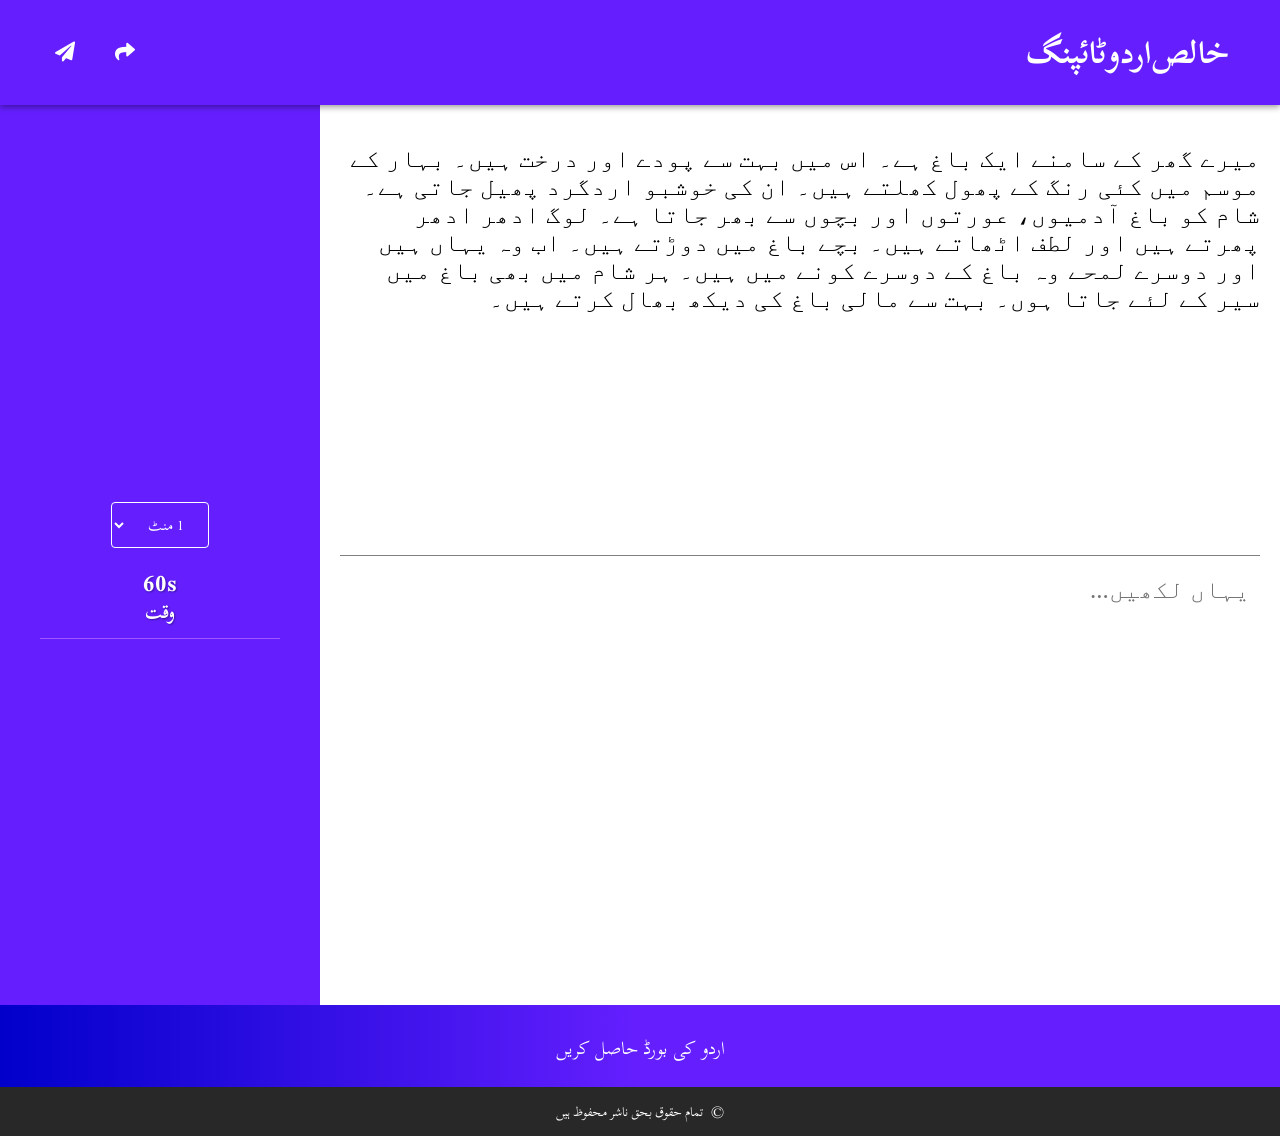
<file: index.html>
<!DOCTYPE html>
<html lang="ur">

<head>
    <meta charset="UTF-8">
    <meta http-equiv="X-UA-Compatible" content="IE=edge">
    <meta name="viewport" content="width=device-width, initial-scale=1.0">
    <meta name="author" content="The Designer Khawaja">
    <meta name="description" content="Pracitce your Urdu Speed Typing in a clean and nice environment. This website lets you test your speed in Urdu Typing for Free.">
    <meta name="theme-color" content="#651fff">
    <meta property="og:title" content="Urdu Speed Typing Test">
    <meta property="og:description" content="Pracitce your Urdu Speed Typing in a clean and nice environment. This website lets you test your speed in Urdu Typing for Free.">
    <meta property="og:image" content="img/khalis_urdu_typing_website_for_practice_and_test_of_urdu_speed_typing.png">
    <meta property="og:image:type" content="image/png">
    <meta property="og:image:width" content="400">
    <meta property="og:image:height" content="300">
    <meta property="og:image:alt" content="A screenshot of Khalis Urdu Typing Website">
    <title>Urdu Speed Typing Test | اردو میں تیز ٹائپنگ کا امتحان</title>
    <link rel="stylesheet" href="css/all.css">
    <link rel="stylesheet" href="css/style.css">
    <link rel="preconnect" href="https://fonts.googleapis.com">
    <link rel="preconnect" href="https://fonts.gstatic.com" crossorigin>
    <link href="https://fonts.googleapis.com/css2?family=Amiri&family=Scheherazade+New&display=swap" rel="stylesheet">
</head>

<body>

    <header>
        <div class="heading">
            <h1>
                <a href="https://khalisurdutyping.netlify.app">خالص اردو ٹائپنگ</a>
            </h1>
        </div>
        <nav>
            <a href="javascript:void(0)" onclick="showShare()" class="has-tooltip">
                <i class="fas fa-share" aria-describedby="tool-tip"></i>
                <span class="tooltip" id="too-tip">دوستوں کو بھیجیں</span>
            </a>
            <div class="share-options" id="shareOps">
                <button class="share" type="button" onclick="copyURL()"><i class="fas fa-link"></i></button>
                <input type="url" value="https://khalisurdutyping.netlify.app" id="shareURL" readonly>
            </div>
            <a href="https://www.instagram.com/thedesignerkhawaja" target="_blank" rel="noopener noreferrer" class="has-tooltip"><i class="fas fa-paper-plane" aria-describedby="tool-tip"></i> <span class="tooltip" id="tool-tip">رابطہ کریں</span></a>
        </nav>
    </header>


    <main>
        <div class="test_para">
            <p class="test_text">مندرجہ ذیل ڈبہ میں کلک کریں اور ٹائپنگ شروع کریں</p>
        </div>
        <textarea class="input_area" oninput="processCurrentText()" onfocus="startGame()" placeholder="یہاں لکھیں..."></textarea>
    </main>

    <aside>
        <div class="wrapper timer">
            <div>
                <select name="timer" id="selectTime">
                    <option value="60" selected onclick="setTime()">1 منٹ</option>
                    <option value="120" onclick="setTime()">2 منٹ</option>
                    <option value="300" onclick="setTime()">5 منٹ</option>
                </select>
                <h2 class="curr_time">60s</h2>
            </div>
            <div class="title_text">
                <h3>وقت</h3>
            </div>
        </div>
        <div class="wrapper wpm">
            <div>
                <h2 class="curr_wpm">100</h2>
            </div>
            <div class="title_text">
                <h3>الفاظ فی منٹ</h3>
            </div>
        </div>
        <div class="wrapper cpm">
            <div>
                <h2 class="curr_cpm">100</h2>
            </div>
            <div class="title_text">
                <h3>حروف فی منٹ</h3>
            </div>
        </div>
        <div class="wrapper errors">
            <div>
                <h2 class="curr_errors">0</h2>
            </div>
            <div class="title_text">
                <h3>غلطیاں</h3>
            </div>
        </div>
        <div class="wrapper accuracy">
            <div>
                <h2 class="curr_accuracy">100</h2>
            </div>
            <div class="title_text">
                <h3>درستگی %</h3>
            </div>
        </div>
        <div class="wrapper restart">
            <button class="restart_btn" onclick="restartPage()">دوبارہ کریں</button>
        </div>
    </aside>

    <div class="mobile-message">
        <h2><i class="fas fa-keyboard" style="display: block; margin-bottom: 20px; font-size: 4rem;"></i> اردومیں اپنی ٹائپنگ کی رفتار جانچنے کے لیے اس ویبسائٹ کو اپنے کمپیوٹر پر وِزٹ کریں۔ شکریہ!</h2>
    </div>

    <footer>
        <ul>
            <li><a href="http://mbilalm.com/download/urdu-keyboard.php" target="_blank" rel="noopener noreferrer">اردو کی بورڈ حاصل کریں</a></li>
        </ul>
        <p class="copyright-info"> <span>&copy;</span> تمام حقوق بحق ناشر محفوظ ہیں</p>
    </footer>

    <script src="script/script.js"></script>
</body>

</html>
</file>
<file: css/style.css>
/* UNIVERSAL */

*,
*::before,
*::after {
    margin: 0;
    padding: 0;
    box-sizing: border-box;
    direction: rtl;
}

:root {
    font-family: 'Scheherazade New', serif;
    font-size: 10px;
    --pColor: #651fff;
    --pLight: #a255ff;
    --pDark: #0100ca;
}

body {
    width: 100%;
    float: right;
    display: grid;
    grid-template: repeat(3, auto) / 3fr 1fr;
}

header,
footer {
    grid-column: 1 / -1;
}

main,
aside {
    height: 100vh;
}

header,
aside {
    color: white;
    background-color: var(--pColor);
}

h1 {
    font-size: 3.2rem;
    word-spacing: -0.8rem;
}

h2 {
    font-size: 2.5rem;
}

h3 {
    font-size: 1.8rem;
}

a {
    text-decoration: none;
    color: inherit;
}

p,
textarea {
    width: 100%;
    float: right;
    font-size: 2.5rem;
    font-family: serif;
    resize: none;
    overflow: auto;
}


/* TOOLTIP */

.tooltip {
    position: absolute;
    top: 110%;
    left: 50%;
    transform: translate(-50%, 50%);
    width: max-content;
    padding: 0 12px 2px;
    visibility: hidden;
    font-size: 1.5rem;
    background-color: #a155ff91;
    border-radius: 3px;
    filter: drop-shadow(0 0 3px rgba(0, 0, 0, .4));
    opacity: 0;
    transition: all .3s 200ms;
}

.tooltip::before {
    content: "";
    position: absolute;
    bottom: 100%;
    left: 50%;
    transform: translate(-50%);
    border-right: 8px solid transparent;
    border-left: 8px solid transparent;
    border-bottom: 10px solid #a155ff91;
}

.has-tooltip {
    position: relative;
}

.has-tooltip:hover .tooltip {
    visibility: visible;
    opacity: 1;
    transform: translate(-50%, 0);
}


/* HEADER */

header {
    padding: 20px 50px;
    display: flex;
    flex-flow: row nowrap;
    justify-content: space-between;
    align-items: center;
    filter: drop-shadow(0 2px 3px rgba(0, 0, 0, .4));
}


/* NAV */

header nav {
    position: relative;
    display: flex;
    flex-flow: row wrap;
    justify-content: space-between;
    align-items: center;
}

header nav a {
    display: block;
    padding: 5px;
    font-size: 2rem;
}

header nav a:first-child {
    margin-left: 30px;
}


/* SHARE OPTIONS */

header nav .share-options {
    position: absolute;
    top: 100%;
    left: 50%;
    transform: translateX(-50%) scale(0);
    transform-origin: top;
    width: 180px;
    padding: 10px;
    visibility: hidden;
    flex-flow: row nowrap;
    justify-content: space-around;
    align-items: center;
    background-color: white;
    border-radius: 3px;
    filter: drop-shadow(0 0 3px rgba(0, 0, 0, .3));
    z-index: 100;
    opacity: 0;
}


/* TOGGLE CLASS */

header nav .open-share {
    visibility: visible;
    opacity: 1;
    transform: translateX(-50%) scale(1);
}


/* SINGLE SHARE OPTION */

header nav .share-options .share {
    width: max-content;
    padding: 5px 9px;
    color: white;
    background-color: var(--pLight);
    border: 1px solid var(--pLight);
    border-radius: 3px;
    cursor: pointer;
    transition: all .2s;
}

header nav .share-options .share:hover {
    filter: drop-shadow(0 0 5px rgba(0, 0, 0, .3));
}

header nav .share-options input {
    width: 122px;
    padding: 5px;
    border: 1px solid var(--pLight);
    border-radius: 3px;
    outline: none;
}


/* ASIDE */

aside {
    padding: 20px 40px;
    display: flex;
    flex-direction: column;
    justify-content: center;
    text-align: center;
    text-shadow: 1px 1px 2px rgba(0, 0, 0, .4);
}

aside .wrapper {
    margin: 10px auto;
    padding: 10px 0;
    width: 100%;
    line-height: 3rem;
    word-spacing: -0.3rem;
}

aside .wrapper:not(:last-child) {
    border-bottom: 1px solid var(--pLight);
}

#selectTime {
    margin: 20px auto;
    padding: 6px 20px;
    font-family: 'Scheherazade New', serif;
    font-size: 1.5rem;
    color: white;
    background-color: transparent;
    border: 1px solid white;
    border-radius: 4px;
    cursor: pointer;
}

#selectTime option {
    color: black;
}

aside .restart {
    margin-top: 30px;
}

aside .restart_btn {
    padding: 3px 18px;
    font-family: 'Scheherazade New', serif;
    font-size: 1.5rem;
    color: white;
    background-color: var(--pLight);
    border: 1px solid var(--pLight);
    border-radius: 4px;
    filter: drop-shadow(1px 1px 2px rgba(0, 0, 0, .5));
    cursor: pointer;
    transition: all .2s;
}

aside .restart_btn:hover {
    filter: drop-shadow(0 0 2px rgba(0, 0, 0, .3));
}

.cpm,
.wpm,
.accuracy,
.errors,
.restart {
    display: none;
}


/* MAIN */

main {
    width: 100%;
    height: 100%;
    padding: 10px 20px;
    display: flex;
    flex-direction: column;
    justify-content: flex-end;
    align-items: stretch;
}

main .test_para {
    height: 50%;
    padding-top: 30px;
}

main p {
    width: 100%;
    height: 100%;
}

main textarea {
    height: 50%;
    margin: 20px auto;
    padding: 20px 10px 10px;
    border: none;
    border-top: 1px solid grey;
    outline: none;
}


/* INCORRECT */

.incorrect_char {
    color: red;
    text-decoration: underline;
}


/* CORRECT */

.correct_char {
    color: darkgreen;
    opacity: .3;
}


/* MOBILE MESSAGE */

.mobile-message {
    display: none;
}


/* FOOTER */

footer {
    padding: 5px 0 0;
    text-align: center;
    color: white;
    background-image: linear-gradient(to left, #651fff 50%, #0100ca);
}

footer ul {
    padding: 20px;
    list-style-type: none;
    display: flex;
    flex-direction: column;
    justify-content: space-around;
    align-items: center;
}

footer ul li {
    transition: all .2s;
}

footer ul li:hover {
    transform: scale(1.05);
}

footer ul a {
    font-size: 1.8rem;
}

footer p {
    width: 100%;
    padding: 5px;
    display: flex;
    flex-flow: row nowrap;
    justify-content: center;
    align-items: center;
    font-family: 'Scheherazade New', serif;
    font-size: 1.3rem;
    background-color: rgb(40, 40, 40);
}

footer span {
    margin-left: 8px;
    font-size: 1.9rem;
}

@media screen and (max-width:600px) {
     :root {
        font-size: 8px;
    }
    body {
        position: relative;
        height: 100vh;
        display: block;
    }
    header {
        padding: 10px 25px;
    }
    header nav .share-options {
        left: 90%;
    }
    main,
    aside {
        display: none;
    }
    .mobile-message {
        width: 100%;
        height: 70%;
        display: flex;
        justify-content: center;
        align-items: center;
        text-align: center;
        padding: 0 50px;
    }
    .mobile-message h2 {
        width: 100%;
    }
    footer {
        position: absolute;
        bottom: 0;
        right: 0;
        width: 100%;
    }
}

@media screen and (max-width:400px) {
    .mobile-message {
        padding: 0 30px;
    }
}
</file>
